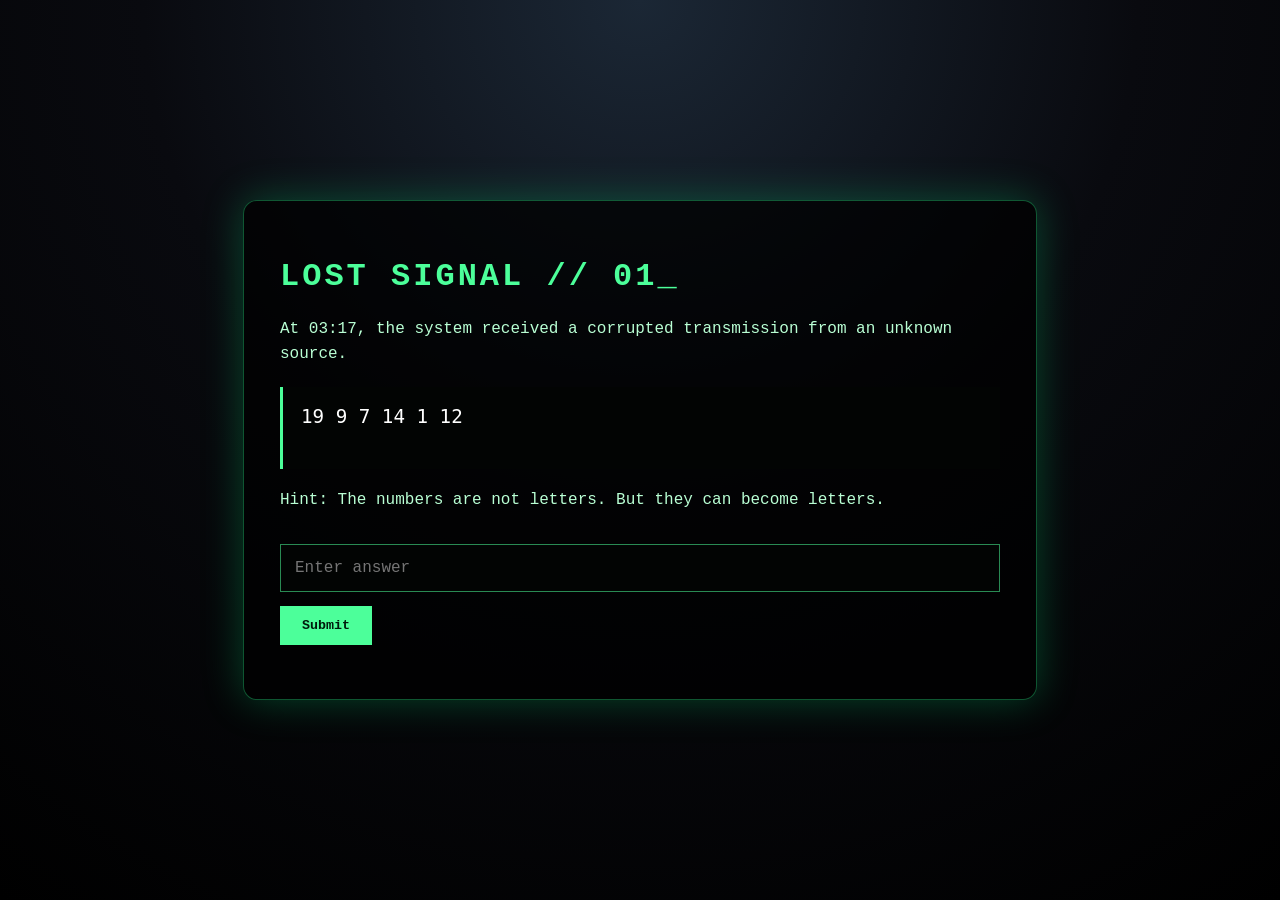
<file: index.html>
<!DOCTYPE html>
<html lang="en">

<head>

  <meta charset="UTF-8">

  <meta name="viewport"
        content="width=device-width, initial-scale=1.0">

  <title>LOST SIGNAL // 01</title>

  <link rel="stylesheet" href="style.css">

</head>

<body>

  <div class="terminal">

    <h1>LOST SIGNAL // 01</h1>

    <p>
      At 03:17, the system received a corrupted transmission
      from an unknown source.
    </p>

    <pre>
19 9 7 14 1 12
    </pre>

    <p>
      Hint: The numbers are not letters.
      But they can become letters.
    </p>

    <input id="answer" placeholder="Enter answer">

    <button onclick="checkAnswer('puzzle1', 'puzzle2.html')">
      Submit
    </button>

    <p id="result"></p>

  </div>

  <script src="script.js"></script>

</body>
</html>
</file>
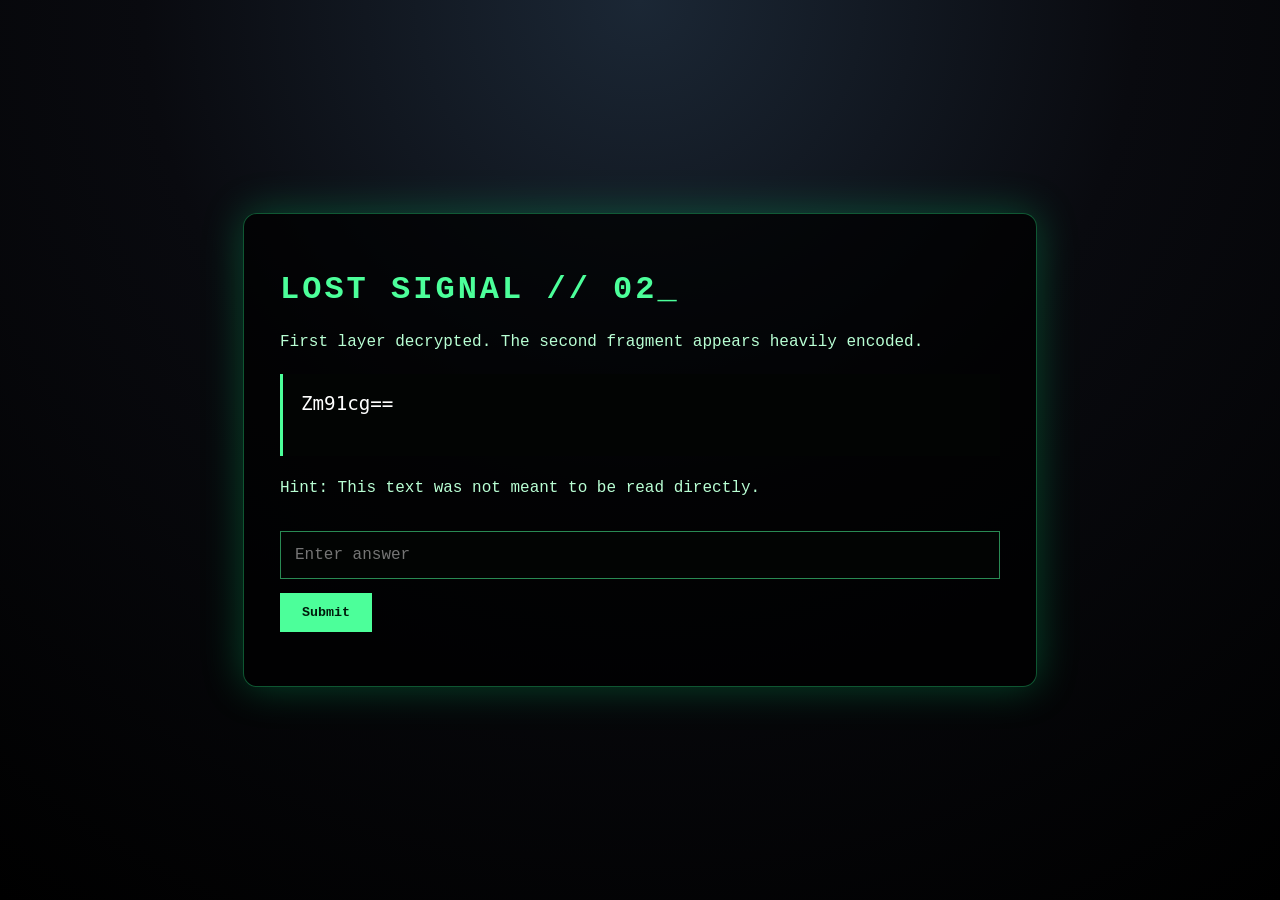
<file: puzzle2.html>
<!DOCTYPE html>
<html lang="en">

<head>

  <meta charset="UTF-8">

  <meta name="viewport"
        content="width=device-width, initial-scale=1.0">

  <title>LOST SIGNAL // 02</title>

  <link rel="stylesheet" href="style.css">

</head>

<body>

  <div class="terminal">

    <h1>LOST SIGNAL // 02</h1>

    <p>
      First layer decrypted.
      The second fragment appears heavily encoded.
    </p>

    <pre>
Zm91cg==
    </pre>

    <p>
      Hint: This text was not meant to be read directly.
    </p>

    <input id="answer" placeholder="Enter answer">

    <button onclick="checkAnswer('puzzle2', 'test.html')">
      Submit
    </button>

    <p id="result"></p>

  </div>

  <script src="script.js"></script>

</body>
</html>
</file>
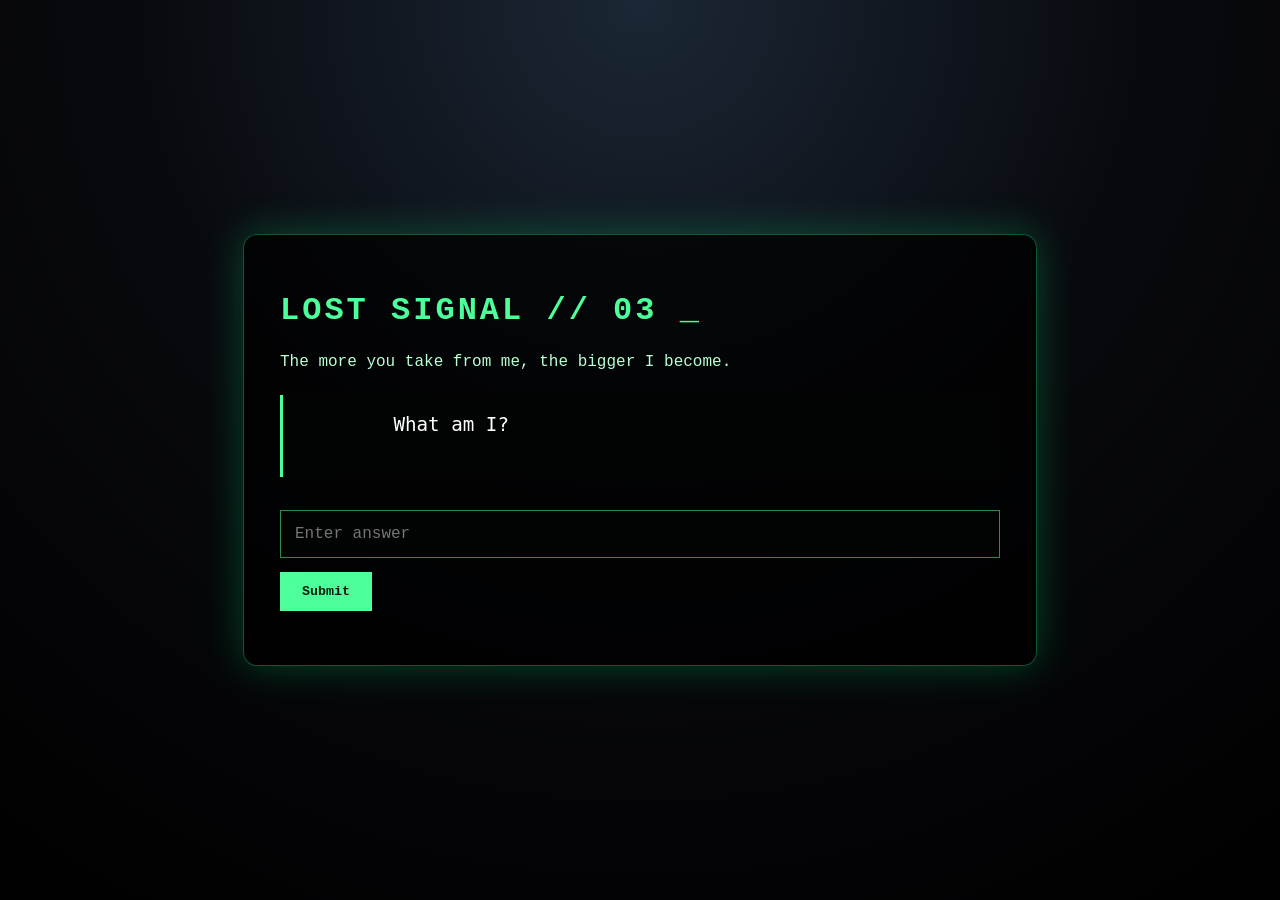
<file: test.html>
<!DOCTYPE html>
<html lang="en">

<head>
  <meta charset="UTF-8">
  <title>LOST SIGNAL // 03</title>

  <link rel="stylesheet" href="style.css">
</head>

<body>

  <div class="terminal">

    <h1>LOST SIGNAL // 03 </h1>

    <p>
    The more you take from me,
      the bigger I become.
      
    </p>
      <pre>
        What am I?
      </pre>
    <input id="answer" placeholder="Enter answer">
    
    
    <button onclick="checkAnswer('test', puzzle3.html')">
      Submit
    </button>
         <p id="result"></p>
    
      
  </div>
<script src="script.js"></script>

  
</body>
</html>
</file>
<file: style.css>
body {
  margin: 0;
  min-height: 100vh;

  background:
    radial-gradient(circle at top, #1b2735 0%, #090a0f 45%, #000 100%);

  color: #d7ffe7;

  font-family: "Courier New", monospace;

  display: flex;
  align-items: center;
  justify-content: center;
}

.terminal {

  width: min(720px, 90%);

  border: 1px solid #2cff8f55;

  background: rgba(0, 0, 0, 0.72);

  box-shadow: 0 0 40px #00ff8840;

  padding: 36px;

  border-radius: 14px;
}

h1 {
  color: #4cff9a;
  letter-spacing: 3px;
}

p {
  line-height: 1.6;
  color: #b9ffd4;
}

pre {
  background: #020403;

  border-left: 3px solid #4cff9a;

  padding: 18px;

  color: #ffffff;

  font-size: 1.2rem;
}

input {

  width: 100%;

  box-sizing: border-box;

  padding: 14px;

  margin-top: 14px;

  background: #020403;

  border: 1px solid #4cff9a88;

  color: #d7ffe7;

  font-family: inherit;

  font-size: 1rem;
}

button {

  margin-top: 14px;

  padding: 12px 22px;

  background: #4cff9a;

  color: #001b0c;

  border: none;

  font-weight: bold;

  cursor: pointer;

  font-family: inherit;
}

button:hover {
  box-shadow: 0 0 18px #4cff9a;
}

#result {
  margin-top: 18px;
  color: #ff6b6b;
}
.terminal {
  animation: fadeIn 0.8s ease-out, flicker 3s infinite;
}

h1::after {
  content: "_";
  animation: blink 1s infinite;
}

input:focus {
  outline: none;
  box-shadow: 0 0 14px #4cff9a88;
}

button:active {
  transform: scale(0.96);
}

@keyframes fadeIn {
  from {
    opacity: 0;
    transform: translateY(12px);
  }

  to {
    opacity: 1;
    transform: translateY(0);
  }
}

@keyframes blink {
  0%, 50% {
    opacity: 1;
  }

  51%, 100% {
    opacity: 0;
  }
}

@keyframes flicker {
  0%, 100% {
    opacity: 1;
  }

  92% {
    opacity: 0.96;
  }

  95% {
    opacity: 0.9;
  }

  97% {
    opacity: 1;
  }
}
.errorFlash {

  animation: errorFlash 0.45s ease;
}

@keyframes errorFlash {

  0% {
    box-shadow: 0 0 40px #00ff8840;
    border-color: #2cff8f55;
  }

  25% {
    box-shadow: 0 0 60px rgba(255, 0, 0, 0.8);
    border-color: rgba(255, 0, 0, 0.9);
    background: rgba(60, 0, 0, 0.85);
  }

  100% {
    box-shadow: 0 0 40px #00ff8840;
    border-color: #2cff8f55;
  }
}
</file>
